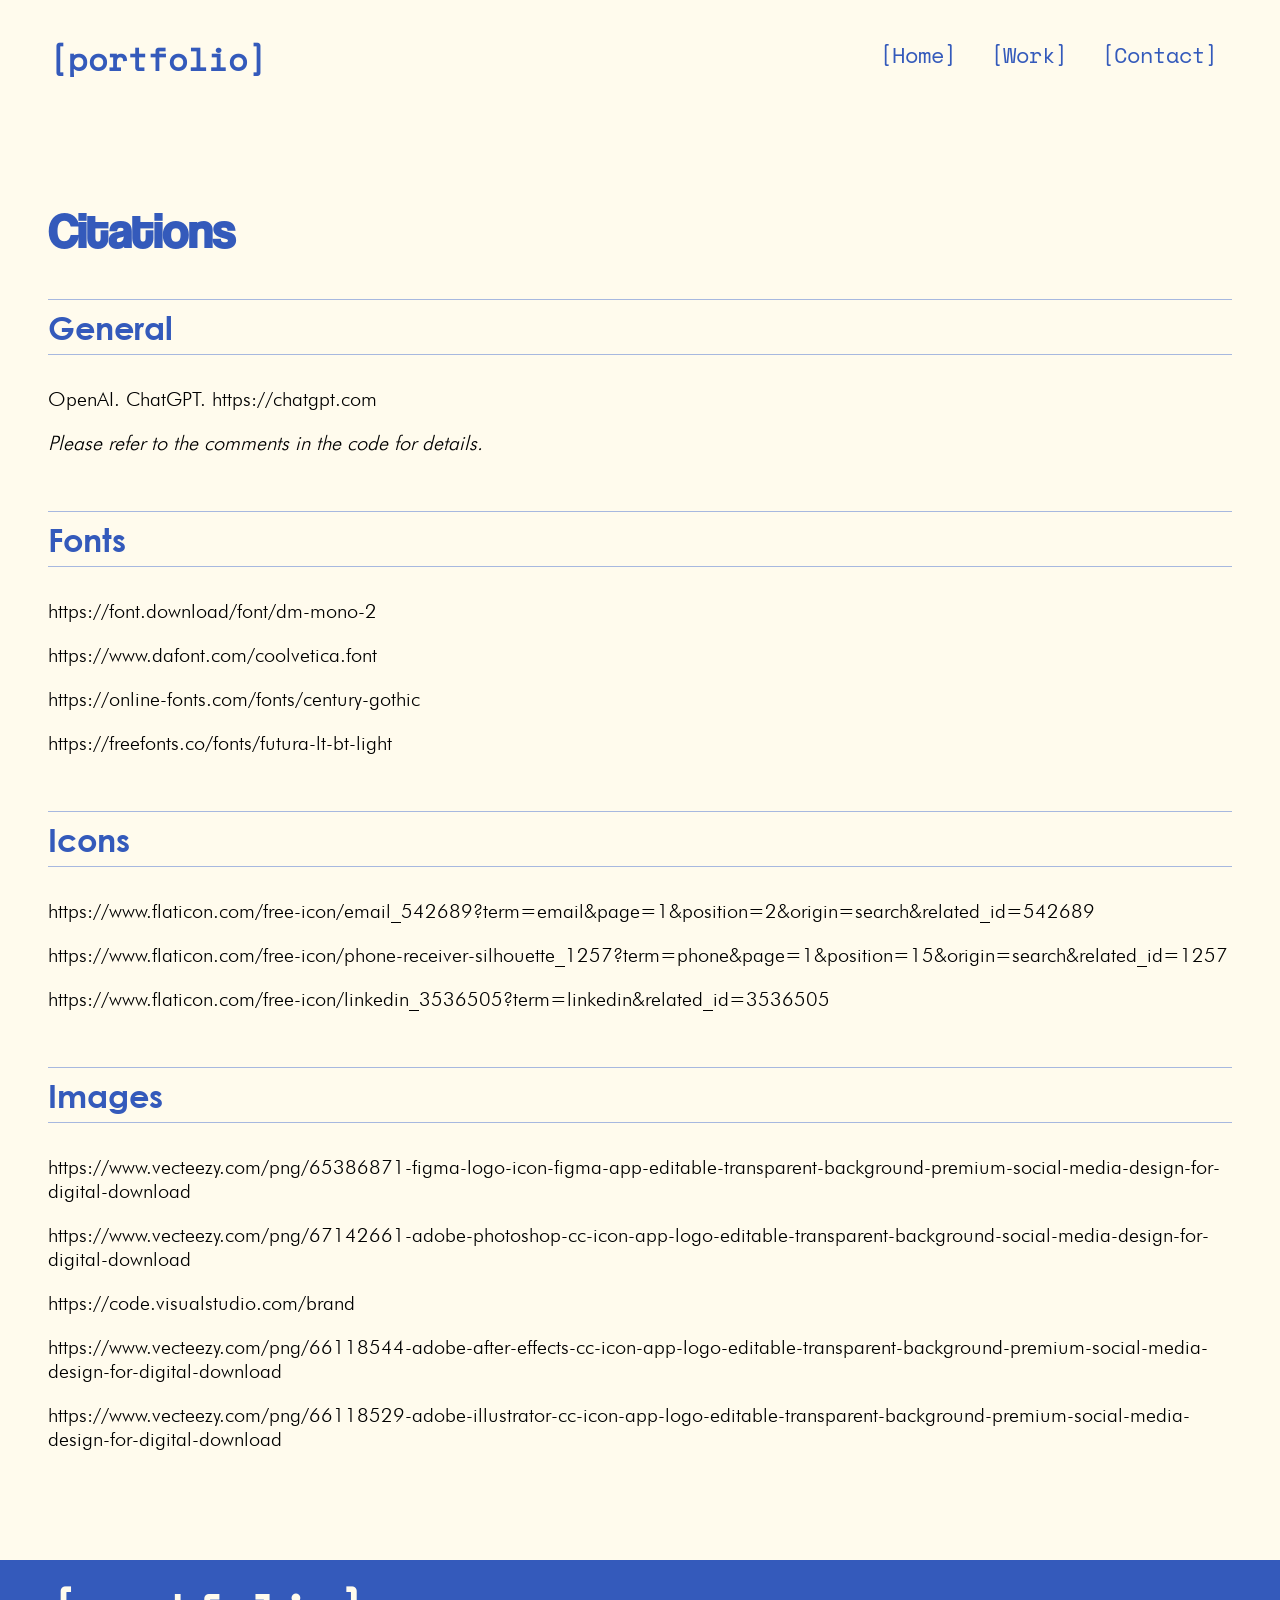
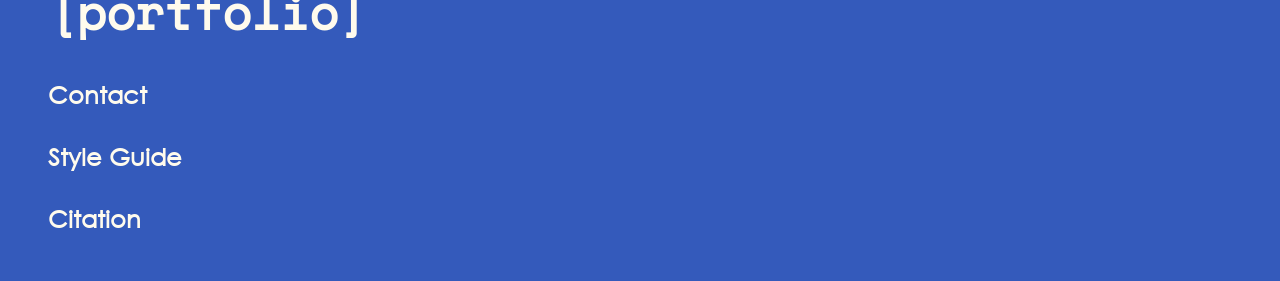
<file: citation.html>
<!DOCTYPE html>

<html lang="en">

<head>
    <meta charset="utf-8">
    <meta name="viewport" content="width=device-width, initial-scale=1.0">

    <title>Citations</title>

    <link href="css/main.css" rel="stylesheet">
    <link href="css/fonts.css" rel="stylesheet">
    <link href="css/layout.css" rel="stylesheet">

</head>

<body>

    <!-- Header -->
    <header>
        <nav class="header_bar">
            <a class="header_logo" href="index.html">
                <h1>[portfolio]</h1>
            </a>

            <div class="header_nav_bar">
                <a class="header_nav_bar_item" href="index.html">[Home]</a>
                <a class="header_nav_bar_item" href="work.html">[Work]</a>
                <a class="header_nav_bar_item" href="contact.html">[Contact]</a>

            </div>
        </nav>
    </header>

    <main>

        <section id="citations">
            <h2>Citations</h2>

            <div class="element">
                <h3>General</h3>
            </div>

            <div class="element_detail">
                <p>OpenAI. ChatGPT. https://chatgpt.com</p>
                <p><i>Please refer to the comments in the code for details.</i></p>
            </div>


            <div class="element">
                <h3>Fonts</h3>
            </div>

            <div class="element_detail">
                <p>https://font.download/font/dm-mono-2</p>
                <p>https://www.dafont.com/coolvetica.font</p>
                <p>https://online-fonts.com/fonts/century-gothic</p>
                <p>https://freefonts.co/fonts/futura-lt-bt-light</p>
            </div>

            <div class="element">
                <h3>Icons</h3>
            </div>

            <div class="element_detail">

                <p>https://www.flaticon.com/free-icon/email_542689?term=email&page=1&position=2&origin=search&related_id=542689
                </p>
                <p>https://www.flaticon.com/free-icon/phone-receiver-silhouette_1257?term=phone&page=1&position=15&origin=search&related_id=1257
                </p>
                <p>https://www.flaticon.com/free-icon/linkedin_3536505?term=linkedin&related_id=3536505
                </p>
                
            </div>

            <div class="element">
                <h3>Images</h3>
            </div>

            <div class="element_detail">
                <p>https://www.vecteezy.com/png/65386871-figma-logo-icon-figma-app-editable-transparent-background-premium-social-media-design-for-digital-download</p>
                <p>https://www.vecteezy.com/png/67142661-adobe-photoshop-cc-icon-app-logo-editable-transparent-background-social-media-design-for-digital-download</p>
                <p>https://code.visualstudio.com/brand</p>
                <p>https://www.vecteezy.com/png/66118544-adobe-after-effects-cc-icon-app-logo-editable-transparent-background-premium-social-media-design-for-digital-download</p>
                <p>https://www.vecteezy.com/png/66118529-adobe-illustrator-cc-icon-app-logo-editable-transparent-background-premium-social-media-design-for-digital-download</p>
                
            </div>

        </section>

    </main>

    <!-- footer -->
    <footer>
        <div class="footer_grid">
            <div class="footer_column_1">
                <a class="header_logo" href="index.html">
                    <h1>[portfolio]</h1>
                </a>

                <h4><a class="in_text_link" href="contact.html">Contact</a></h4>
                <h4><a class="in_text_link" href="style_guide.html">Style Guide</a></h4>
                <h4><a class="in_text_link" href="citation.html">Citation</a></h4>

            </div>
        </div>
    </footer>


</body>

</html>
</file>
<file: css/main.css>
html,
body {
    height: 100%;
}

body {
    background: #fffbed;
    margin-left: 3rem;
    margin-right: 3rem;
    margin-bottom: 3rem;
    margin-top: 0;

    display: flex;
    flex-direction: column;
}

/*
This code is created with asistance from ChatGPT.
Promt: How to add video in html and css?
*/
video {
    width: 100%;
    display: block;
}
/*
--------------------------------------------------
*/

/*
This code is created with asistance from ChatGPT.
Promt: How can I create a stronger visual distinction for highlighted text when using a light-weight custom font in CSS? 
*/
.highlight_text {
    color: #345ABB;
    font-family: "Century_Gothic_bold";
}
/*
--------------------------------------------------
*/

/*
------------------------------------------------- Fonts -------------------------------------------------
*/

h1 {
    font-size: 2rem;
    font-family: "Space_Mono_regular";
    color: #345ABB;

    margin-top: 0;
}

.logo a {
    text-decoration: none;
}

.header_logo h1:hover {
    font-weight: bold;
    color: #A7B8DF;
    text-decoration: none;

    transition: 0.3s;
}

.header_logo:focus-visible {
    outline: 0.15rem solid #E0F479;
    border-radius: 0.2rem;
    outline-offset: 0.8rem;
}

h2 {
    font-size: 3rem;
    font-family: "Coolvetica_regular";
    color: #345ABB;
}

h3 {
    font-size: 2rem;
    font-family: "Century_Gothic_bold";
    color: #345ABB;
    margin-top: 0.5rem;
    margin-bottom: 0.5rem;
}

h4 {
    font-size: 1.5rem;
    font-family: "Century_Gothic_regular";
    color: #345ABB;
}

p {
    font-family: "Futura_Lt_BT_light";
    font-size: 1.25rem;
}

.other_font {
    font-family: "Futura_Lt_BT_light";
}

.numbered_list{
    font-size:1.25rem;
}

.text_element_grid {
    display: flex;
    gap: 2rem;
}

/* This code is created with asistance from ChatGPT.
Promt: How can I create evenly sized columns within a flexbox layout? */
.text_element_grid>div {
    flex: 1;
}
/*
--------------------------------------------------
*/


/*
--------------------------------------------- Section & Elements ---------------------------------------------------
*/

section {
    margin: 3rem 0;
    padding: 0.3rem 0;

}

.element {
    border-top: 0.08rem solid #A7B8DF;
    border-bottom: 0.08rem solid #A7B8DF;
}

.element_detail {
    margin-top: 2rem;
    margin-bottom: 3.5rem;
}

.code {
    background: #ffffff;
    padding-bottom: 0.5rem;
    margin-bottom: 2rem;
}

.title_bg{
    background-color: #A7B8DF; 
    margin-left: -3rem;
    margin-right: -3rem;
    margin-bottom:2rem;
    padding: 2rem 3rem;
}

.element_detail p {
    overflow-wrap: anywhere;
}


/*
--------------------------------------------------- Color Palette ----------------------------------------------------
*/

.color_grid {
    display: flex;
    gap: 2rem;
}

.color_grid>div {
    flex: 1;
}

.color_1 {
    padding: 1rem;
    background: #fffbed;
    border: 0.1rem solid #345ABB;
}

.color_2 {
    padding: 1rem;
    background: #E0F479;
}

.color_2 h3 {
    color: #345ABB;
}

.color_3 {
    padding: 1rem;
    background: #A7B8DF
}

.color_3 h3 {
    color: #fffbed;
}

.color_4 {
    padding: 1rem;
    background: #345ABB
}

.color_4 h3 {
    color: #fffbed;
}

/*
--------------------------------------------------- Potential Icons ---------------------------------------------------
*/

.icon_grid {
    display: flex;
    flex-direction: column;
    gap: 2rem;
}

.icon_grid a {
    text-decoration: none;
}

.icon_grid img {
    width: 3rem;
    height: 3rem;
}

.icon_grid img.email_icon {
    width: 3.25rem;
    height: 2.5rem;
}

.icon_row_1,
.icon_row_2 {
    display: flex;
    gap: 2rem;
    align-items: flex-end;
    padding: 0.75rem 0.75rem;
}

.images_row_1 {
    display: flex;
    flex-direction: row;
    gap: 1rem;
}

.images_row_1 img {
    width: 100%;
}

/*
-------------------------------------------------- Header & Navigation -------------------------------------------------------------
*/

.header_bar {
    display: flex;
    justify-content: space-between;
    align-items: center;
}

.header_logo {
    text-decoration: none;
    margin-top: 2.2rem;
}

.header_nav_bar_item {
    font-family: "Space_Mono_regular";
    font-size: 1.4rem;
    color: #345ABB;
    text-decoration: none;

    padding: 0.2rem 0.9rem;
}

.header_nav_bar_item:last-child {
    border-right: none;
}

.header_nav_bar_item:hover,
.header_nav_bar_item:focus-visible {
    font-weight: bold;
    color: #A7B8DF;
    text-decoration: none;

    transition: 0.3s;
}

.header_nav_bar_item:focus-visible {
    outline: 0.15rem solid #E0F479;
    border-radius: 0.2rem;
}

/*
--------------------------------------------------- In-Text Link ---------------------------------------------------------------
*/

.key_changes .in_text_link {
    color: #A7B8DF;
    font-weight: bold;
}

.in_text_link:hover {
    color: #345ABB;
}

.in_text_link:focus-visible {
    outline: 0.15rem solid #E0F479;
    border-radius: 0.2rem;
}

/*
-------------------------------------------------------- Button -------------------------------------------------------------------
*/

.primary_button {
    display: flex;
    justify-content: center;

    font-size: 1.25rem;
    color: #fffbed;
    text-decoration: none;

    padding: 0.75rem;
    border: 0.1rem solid;
    border-radius: 0.5rem;
    border-color: #345ABB;
    background-color: #345ABB;

    max-width: 15rem;
}

.primary_button:hover {
    color: #fffbed;
    text-decoration: none;

    border-color: #A7B8DF;
    background-color: #A7B8DF;
    transition: 0.3s;
}

.primary_button:focus-visible {
    border-color: #A7B8DF;
    background-color: #A7B8DF;
    outline: 0.2rem solid #A7B8DF;
    outline-offset: 0.2rem;
}

.secondary_button {
    display: flex;
    justify-content: center;

    font-size: 1.25rem;
    color: #345ABB;
    text-decoration: none;

    padding: 0.75rem;
    border: 0.1rem solid;
    border-radius: 0.5rem;
    border-color: #345ABB;

    max-width: 15rem;
}

.secondary_button:hover {
    color: #A7B8DF;
    text-decoration: none;

    border-color: #A7B8DF;
    background-color: #fffbed;
    transition: 0.3s;
}

.secondary_button:focus-visible {
    border-color: #E0F479;
    background-color: #fffbed;
    outline: 0.2rem solid #E0F479;
    outline-offset: 0.2rem;
}

.button_group {
    display: flex;
    flex-direction: column;
    gap: 1rem;
}



/*
----------------------------------------------------------- An Image As A Link ------------------------------------------------------------
*/

.project_list_grid {
    display: grid;
    grid-template-columns: repeat(2, 1fr);
    gap: 3rem;
    margin-bottom: 2rem;
}

.project_card {
    display: block;
    text-decoration: none;
}

.project_card:hover {
    font-weight: bold;
    color: #A7B8DF;
    text-decoration: none;

    transition: 0.3s;
}

.project_card:focus-visible {
    outline: 0.15rem solid #E0F479;
    border-radius: 0.2rem;
    padding: 1rem;
}


.card_text:hover {
    transform: scale(1.03);
    transition: 0.3s;
}


.project_card_img img {
    width: 100%;
    display: block;
    object-fit: cover;
}

.project_card_text {
    margin-top: 0.5rem;
}

.project_card_text h4 {
    margin: 0;
    font-size: 1.5rem;
}

.project_card_text p {
    margin: 0.5rem 0 0;
    font-size: 1rem;
    color: #A7B8DF;
}

/*
----------------------------------------------------------------- Footer ----------------------------------------------------------------
*/

footer {
    margin-left: -3rem;
    margin-right: -3rem;

    padding-left: 3rem;
    padding-right: 3rem;
    padding-top: 1rem;
    padding-bottom: 1rem;
    background-color: #345ABB;
}

footer h1 {
    color: #fffbed;
    font-size: 3rem;
}

footer a{
    text-decoration: none;
}

footer .in_text_link{
    color:#FFFbed;
}

footer .in_text_link:hover {
    color: #A7B8DF;
}

footer h1:focus-visible {
    outline: 0.15rem solid #E0F479;
    border-radius: 0.2rem;
}

footer .in_text_link:focus-visible {
    outline: 0.2rem solid #E0F479;
    outline-offset: 0.4rem;
    border-radius: 0.1rem;
}

/*
--------------------------------------------------- Hero Section --------------------------------------------------------
*/

.home_img img{
    width:100%;
    display: block;
}

.home_section {
    position: relative;
    width: calc(100% + 6rem);
    margin-left: -3rem;
}


.home_text {
    position: absolute;
    top: 50%;
    left: 2rem;
    transform: translateY(-50%);
}

.home_text h2{
    color: #fffbed;
} 

/*
--------------------------------------------------- (ddw / van aqua) Project detail page --------------------------------------------------------
*/

/* ---------- Project Hero ---------- */

.project_detail_hero {
    display: grid;
    grid-template-columns: 1fr 1.5fr;
    gap: 4rem;
    align-items: center;
    margin: 5rem 0;
}

.project_detail_hero_img img {
    width: 100%;
    display: block;
}

.project_detail_intro p {
    color: #A7B8DF;
}


/* ---------- Project Info Bar ---------- */

.project_info_bar {
    display: grid;
    grid-template-columns: repeat(4, 1fr);
    gap: 3rem;
    margin: 0;
    padding: 3rem 2rem;
}

.project_info_bar h3 {
    margin-bottom: 1rem;
}

.project_info_bar p {
    margin-top: 0;
}


/* ---------- Overview + Process ---------- */

.project_overview,
.project_process,
.research_section,
.research_findings,
.persona_section,
.project_feedback,
.key_changes,
.key_interactions,
.final_design,
.challenge_solution,
.project_reflection {
    max-width: 65rem;
    margin: 5rem auto;
}

.project_overview h2,
.project_process h2 {
    margin-bottom: 1.5rem;
}

.process_nav {
    padding-left: 1.5rem;
}

.process_nav li {
    color: #345ABB;
    margin-bottom: 0.25rem;
}

.process_nav a {
    color: #A7B8DF;
    font-size: 2rem;
    text-decoration: underline;
    text-underline-offset: 0.15rem;
}

.process_nav a:hover {
    color: #345ABB;
}

.process_nav a:focus-visible {
    outline: 0.15rem solid #E0F479;
    border-radius: 0.2rem;
}


/* ---------- Initial Concepts ---------- */

.initial_concepts {
    margin: 0;
    padding: 4rem 0;
}

.initial_concepts h2 {
    margin-bottom: 3rem;
}

.initial_concepts_grid {
    display: grid;
    grid-template-columns: repeat(3, 1fr);
    gap: 2rem;
}

.initial_concepts_grid img,
.before_after_grid img, 
.interaction_item img,
.challenge_solution_img img,
.concept_grid img,
.final_design_grid img {
    width: 100%;
    display: block;
}

.challenge_solution_img img{
    max-height: 33rem;
}

.project_feedback h2,
.key_changes h2,
.key_interactions h2 {
    color: #345ABB;
    margin-bottom: 1.5rem;
}

.project_feedback ul {
    padding-left: 1.25rem;
}

.key_changes a {
    color: black;
    text-decoration: underline;
    text-underline-offset: 0.15rem;
}

.change_item {
    border-top: 0.1rem solid #A7B8DF;
    padding-top: 1.5rem;
    margin-top: 2rem;
}

.before_after_grid {
    display: grid;
    grid-template-columns: repeat(2, 1fr);
    gap: 6rem;
    margin-top: 2rem;
    align-items: start;
}

.interaction_grid {
    display: grid;
    grid-template-columns: repeat(2, 1fr);
    gap: 4rem;
}

.interaction_item h3 {
    color: #345ABB;
    margin-bottom: 0.25rem;
}

.interaction_item p {
    margin-top: 0;
}


/* ---------- challenge & solution ---------- */


.challenge_solution h2 {
    color: #345ABB;
    margin-bottom: 3rem;
}

.challenge_solution_grid,
.persona_grid {
    display: grid;
    grid-template-columns: 1fr 1.5fr;
    gap: 4rem;
    align-items: center;
}

.challenge_solution_text p {
    line-height: 1.45;
    margin-bottom: 1.5rem;
}

/* ---------- reflection ---------- */

.project_reflection h2 {
    color: #345ABB;
    margin-bottom: 1.5rem;
}

.project_reflection p {
    line-height: 1.45;
}
</file>
<file: css/fonts.css>
@font-face {
    font-family: "Space_Mono_regular";
    src: url("../fonts/SpaceMono-Regular.ttf");
}

@font-face {
    font-family: "Coolvetica_regular";
    src: url("../fonts/Coolvetica\ Rg.otf");
}

@font-face {
    font-family: "Century_Gothic_bold";
    src: url("../fonts/centurygothic_bold.ttf");
}

@font-face {
    font-family: "Century_Gothic_regular";
    src: url("../fonts/centurygothic.ttf");
}

@font-face {
    font-family: "Futura_Lt_BT_light";
    src: url("../fonts/Futura\ Lt\ BT\ Light.ttf");
}
</file>
<file: css/layout.css>
*,
*::after,
*::before {
    box-sizing: border-box;
}

/* ------------------------------------------------------------------------------------------------------------------*/
/* ------------------------------------------- (screen width less than 992px) -------------------------------------*/
/* ------------------------------------------------------------------------------------------------------------------*/

@media (max-width: 992px) {

    h1 {
        font-size: 4rem;
    }

    /* --------------------- Layout Grids (General Structure) --------------------- */

    .contact_info,
    .text_element_grid,
    .color_grid,
    .text_input_field_grid,
    .product_list_grid,
    .product_card,
    .product_card_text,
    .product_detail_grid,
    .product_detail_image {
        display: flex;
        flex-direction: column;
    }

    .text_element_grid {
        gap: 0;
    }

    .color_grid,
    .text_input_field_grid {
        gap: 1.25rem;
    }

    /* ------------------------------------- Project cards ------------------------------------ */

    .project_list_grid,
    .contact_hero {
        grid-template-columns: 1fr;
    }

    /* ------------------------------------ Header & Navigation -------------------------------------- */

    .header_bar {
        display: flex;
        flex-direction: column;
        align-items: center;
        gap: 0.5rem;
    }

    .header_nav_bar {
        display: flex;
        flex-wrap: wrap;
    }

    /* ------------------------------------------- index ------------------------------------------ */

    .about_me {
        padding: 3rem 1rem;
    }

    .works_section_bg {
        margin-left: -1rem;
        margin-right: -1rem;
        padding: 3rem 1rem 0;
    }

    .works_section_bg h2 {
        margin-bottom: 3rem;
    }

    .works_section_bg .works_content_grid {
        grid-template-columns: 1fr;
        gap: 2rem;
    }

    .works_img img {
        min-width: 0;
        width: 100%;
    }

    /* ------------------------------------------ (ddw / van aqua) Project detail page ----------------------------------------- */

    .initial_concepts_grid,
    .research_grid,
    .persona_grid,
    .concept_grid,
    .final_design_grid,
    .insight_grid {
        grid-template-columns: 1fr;
    }

    .project_info_bar {
        grid-template-columns: repeat(2, 1fr);
        gap: 1.5rem;
    }

    .project_feedback,
    .key_changes,
    .key_interactions {
        margin: 3rem 1rem;
    }

    .project_detail_hero,
    .before_after_grid,
    .interaction_grid,
    .challenge_solution_grid {
        grid-template-columns: 1fr;
        gap: 2rem;
    }

    .concept_grid {
        grid-template-columns: 1fr;
        padding: 3rem 1rem;
    }

    .project_overview,
    .project_process,
    .research_section,
    .research_findings,
    .project_feedback,
    .persona_section,
    .final_design,
    .challenge_solution,
    .project_reflection {
        margin: 4rem 1rem;
    }

    .challenge_solution h2 {
        margin-bottom: 2rem;
    }



}


/* ------------------------------------------------------------------------------------------------------------------*/
/* ------------------------------------------- (screen width less than 600px) -------------------------------------*/
/* ------------------------------------------------------------------------------------------------------------------*/

@media (max-width: 600px) {

    body {
        margin-left: 1rem;
        margin-right: 1rem;
        margin-bottom: 1.5rem;
    }

    .text_element_grid {
        display: flex;
        flex-direction: column;
        gap: 0;
    }

    /* ------------------------------ hero image for the Home and Contact Us ----------------------------- */    

    .home_section {
        position: relative;
        width: calc(100% + 2rem);
        margin-left: -1rem;
    }

    /* ---------------------------------- Footer -------------------------------- */

    footer {
        margin-top: 4rem;
        margin-left: -1rem;
        margin-right: -1rem;
    }

    /* ---------------------------------- Header -------------------------------- */

    .header_bar {
        display: flex;
        flex-direction: column;
        align-items: center;
        gap: 0;
        margin-bottom: 2rem;
    }

    .header_nav_bar {
        display: flex;
        flex-direction: column;
        align-items: center;
    }

    .header_nav_bar_item {
        display: block;
        width: 100%;
        text-align: center;

        font-size: 1.4rem;
        text-decoration: none;

        padding: 0.2rem 0.9rem;
        border-right: none;
    }

    .header_nav_bar_item:last-child {
        border-bottom: none;
    }


    /* ----------------------------------- Font Size ---------------------------------- */

    h1 {
        font-size: 3rem;
    }

    h2 {
        font-size: 2rem;
    }

    h3 {
        font-size: 1.5rem;
    }

    h4 {
        font-size: 1.25rem;
    }

    /* ddw / van aqua */
    .project_info_bar,
    .insight_grid {
        grid-template-columns: 1fr;
    }


}
</file>
